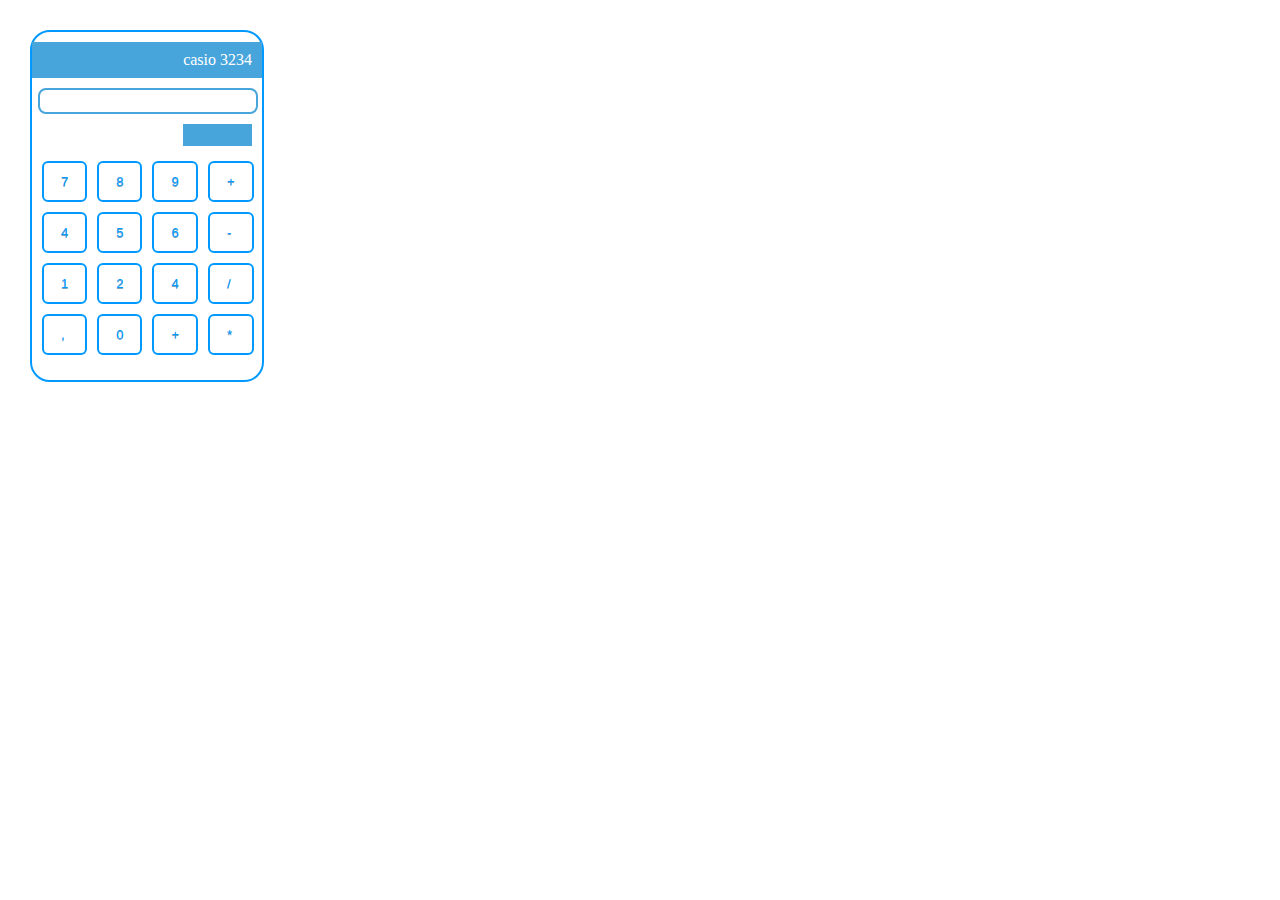
<file: ex3(calc)/index.html>
<!DOCTYPE html>
<html>
<head>
	<title>calculator</title>
	<link rel="stylesheet" type="text/css" href="css/style.css">
</head>
<body>
	<div class="content">
		<div class="name">
			<p>casio 3234</p>
		</div>
		<div class="input">
			<input type="text" name="value">
		</div>
		<div class="wtf">
			<div class="mark"></div>
		</div>
		<div class="buttons">
			<div class="rows" id="row1">
				<a href='#' class='button'>7</a>
				<a href='#' class='button'>4</a>
				<a href='#' class='button'>1</a>
				<a href='#' class='button'>,</a>
			</div>
			<div class="rows" id="row2">
				<a href='#' class='button'>8</a>
				<a href='#' class='button'>5</a>
				<a href='#' class='button'>2</a>
				<a href='#' class='button'>0</a>
			</div>
			<div class="rows" id="row3">
				<a href='#' class='button'>9</a>
				<a href='#' class='button'>6</a>
				<a href='#' class='button'>4</a>
				<a href='#' class='button'>+</a>
			</div>
			<div class="rows" id="row4">
				<a href='#' class='button'>+</a>
				<a href='#' class='button'>-</a>
				<a href='#' class='button'>/</a>
				<a href='#' class='button'>*</a>				
			</div>
		</div>
	</div>
</body>
</html>
</file>
<file: ex3(calc)/css/style.css>
html, body, div, span, applet, object, iframe,
h1, h2, h3, h4, h5, h6, p, blockquote, pre,
a, abbr, acronym, address, big, cite, code,
del, dfn, em, img, ins, kbd, q, s, samp,
small, strike, strong, sub, sup, tt, var,
b, u, i, center,
dl, dt, dd, ol, ul, li,
fieldset, form, label, legend,
table, caption, tbody, tfoot, thead, tr, th, td,
article, aside, canvas, details, embed, 
figure, figcaption, footer, header, hgroup, 
menu, nav, output, ruby, section, summary,
time, mark, audio, video {
	margin: 0;
	padding: 0;
	border: 0;
	font-size: 100%;
	font: inherit;
	vertical-align: baseline;
}
/* HTML5 display-role reset for older browsers */
article, aside, details, figcaption, figure, 
footer, header, hgroup, menu, nav, section {
	display: block;
}
body {
	line-height: 1;
}

.content{
	width: 230px;
	border: 2px solid #0099ff;
	border-radius: 20px;
	margin: 30px;
}
.button {
   margin: 5px;
   border: 2px solid #0099ff;
   background: #ffffff;
   background: -webkit-gradient(linear, left top, left bottom, from(#ffffff), to(#ffffff));
   background: -webkit-linear-gradient(top, #ffffff, #ffffff);
   background: -moz-linear-gradient(top, #ffffff, #ffffff);
   background: -ms-linear-gradient(top, #ffffff, #ffffff);
   background: -o-linear-gradient(top, #ffffff, #ffffff);
   background-image: -ms-linear-gradient(top, #ffffff 0%, #ffffff 100%);
   padding: 12px 17px;
   -webkit-border-radius: 6px;
   -moz-border-radius: 6px;
   border-radius: 6px;
   -webkit-box-shadow: rgba(255,255,255,0.4) 0 0px 0, inset rgba(255,255,255,0.4) 0 0px 0;
   -moz-box-shadow: rgba(255,255,255,0.4) 0 0px 0, inset rgba(255,255,255,0.4) 0 0px 0;
   box-shadow: rgba(255,255,255,0.4) 0 0px 0, inset rgba(255,255,255,0.4) 0 0px 0;
   text-shadow: #7ea4bd 0 1px 0;
   color: #0099ff;
   font-size: 13px;
   font-family: helvetica, serif;
   text-decoration: none;
   vertical-align: middle;
   }
.button:hover {
   border: 2px solid #0099ff;
   text-shadow: #7ea4bd 0 1px 0;
   background: #a6e7ff;
   background: -webkit-gradient(linear, left top, left bottom, from(#a6e7ff), to(#a6e7ff));
   background: -webkit-linear-gradient(top, #a6e7ff, #a6e7ff);
   background: -moz-linear-gradient(top, #a6e7ff, #a6e7ff);
   background: -ms-linear-gradient(top, #a6e7ff, #a6e7ff);
   background: -o-linear-gradient(top, #a6e7ff, #a6e7ff);
   background-image: -ms-linear-gradient(top, #a6e7ff 0%, #a6e7ff 100%);
   color: #0099ff;
   }
.button:active {
   text-shadow: #1e4158 0 1px 0;
   border: 2px solid #48a5db;
   background: #65a9d7;
   background: -webkit-gradient(linear, left top, left bottom, from(#3e779d), to(#a6e7ff));
   background: -webkit-linear-gradient(top, #3e779d, #65a9d7);
   background: -moz-linear-gradient(top, #3e779d, #65a9d7);
   background: -ms-linear-gradient(top, #3e779d, #65a9d7);
   background: -o-linear-gradient(top, #3e779d, #65a9d7);
   background-image: -ms-linear-gradient(top, #3e779d 0%, #65a9d7 100%);
   color: #fff;
   }
.name{
	width: 100%
	}
.name p{ 
	text-align: right;
	color: white;
	background-color: #48a5db;
	padding: 10px;
	margin: 10px 0;
	}
.input input{
	color: #0099ff;
	width: 92%;
	margin-left: 6px;
	height: 20px;
	border: 2px solid #48a5db;
	border-radius: 8px;
	text-align: right;
	}
.wtf{
	width: 100%;
	height: 20px;
}
.mark{
	margin: 10px;
	width: 30%;
	float: right;
	height: 22px;
	background-color: #48a5db;
}
.buttons{
	width: 100%;
	margin: 20px 5px;
	display: flex;
}
.buttons .rows{
	display: flex;
  	flex-direction: column;
}
</file>
